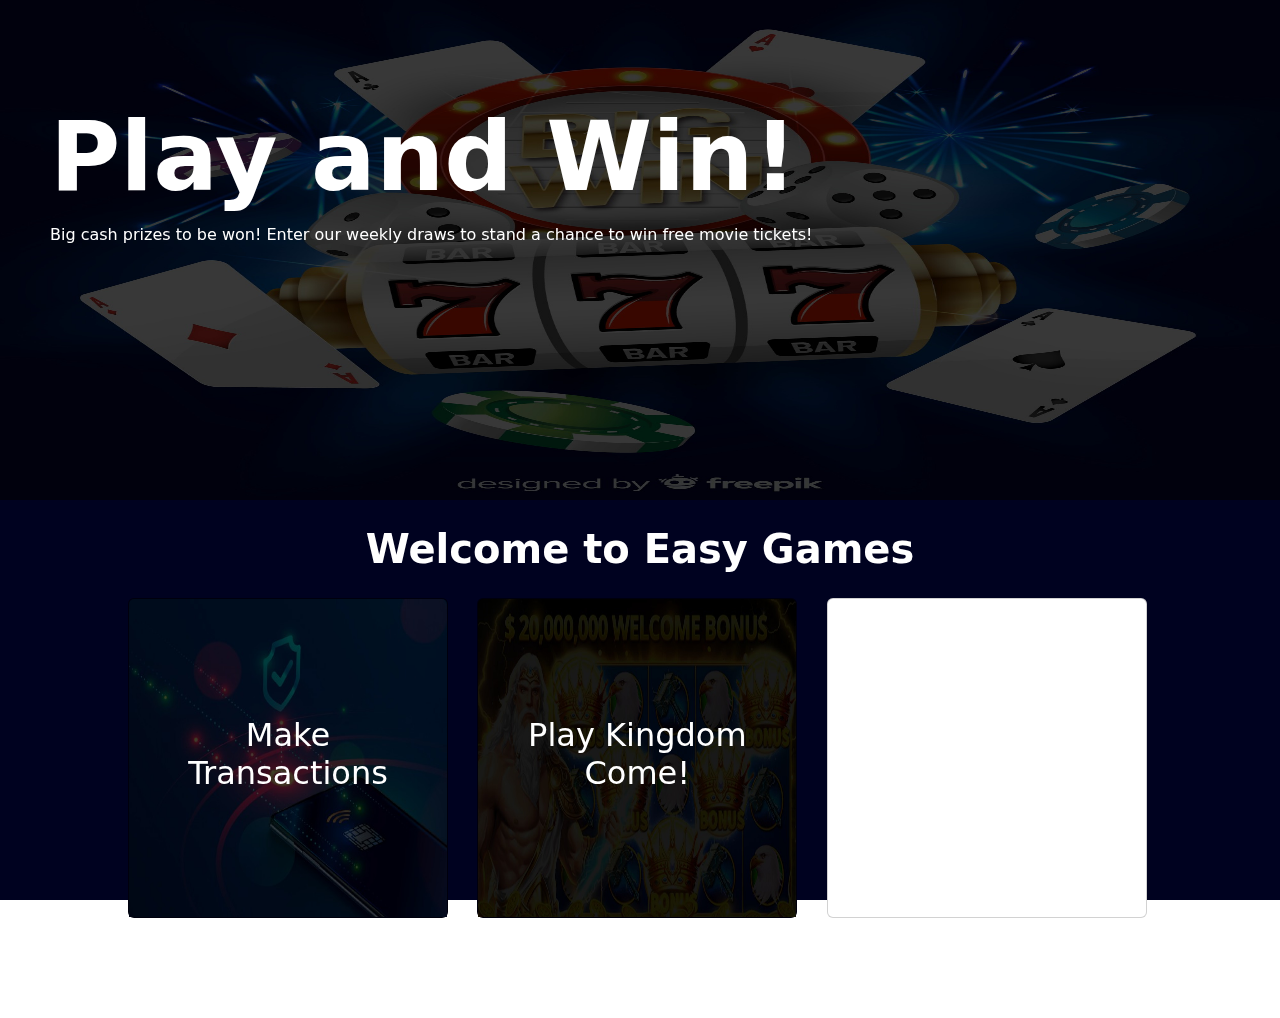
<file: index.html>
<!DOCTYPE html>

<html>

    <head>
        <link href="https://cdn.jsdelivr.net/npm/bootstrap@5.1.3/dist/css/bootstrap.min.css" rel="stylesheet">
        <script src="https://cdn.jsdelivr.net/npm/bootstrap@5.1.3/dist/js/bootstrap.bundle.min.js"></script>
        <script src="https://cdnjs.cloudflare.com/ajax/libs/jquery/3.6.0/jquery.min.js"></script>
        <link href="Styles/common.css" rel="stylesheet">
        <link href="Styles/index.css" rel="stylesheet">
    </head>

    <body>
        <div id="background">
        </div>
        <div id="header">
            <div id="header-text">
                <h1>Play and Win!</h1>
                <p>Big cash prizes to be won! Enter our weekly draws to stand a chance to win free movie tickets!</p>
            </div>
        </div>
        <div id="main-body">
            <h1>Welcome to Easy Games</h1>

            <div class="row text-center h-100">
                <div class="col-sm-4">
                    <div class="card easy-selection" style="width: 20rem; height: 20rem; background-color: #000010;">
                        <div class="card-body align-items-center d-flex justify-content-center" style="z-index: 1;">
                            <h2>
                                <a href="transactions.html">Make Transactions</a>
                            </h2>
                        </div>
                        <img class="card-img-top" src="Images/transaction.jpg" alt="Card image" style="width:100%; height: 100%; position: absolute; z-index: 0;">
                    </div>
                </div>
                <div class="col-sm-4">
                    <div class="card easy-selection" style="width: 20rem; height: 20rem; background-color: #000010;">
                        <div class="card-body align-items-center d-flex justify-content-center" style="z-index: 1;">
                            <h2>
                                <a href="#">Play Kingdom Come!</a>
                            </h2>
                        </div>
                        <img class="card-img-top" src="Images/casino-game-1.jpg" alt="Card image" style="width:100%; height: 100%; position: absolute; z-index: 0;">
                    </div>
                </div>
                <div class="col-sm-4">
                    <div class="card easy-selection" style="width: 20rem; height: 20rem;">
                        <div class="card-body align-items-center d-flex justify-content-center">
                            <h2 style="color: black;">
                                <a href="">Coming Soon</a>
                            </h2>
                        </div>
                    </div>
                </div>
            </div>
        </div>
        <div style="height: 100px;">

        </div>

        <script type="text/javascript">
            $(".easy-selection").mouseenter(
                function(){
                    $(this).animate({width: '25rem', height: '25rem'}, "slow");
                }
            );

            $(".easy-selection").mouseleave(
                function(){
                    $(this).animate({width: '20rem', height: '20rem'}, "slow");
                }
            );
        </script>
    </body>

</html>
</file>
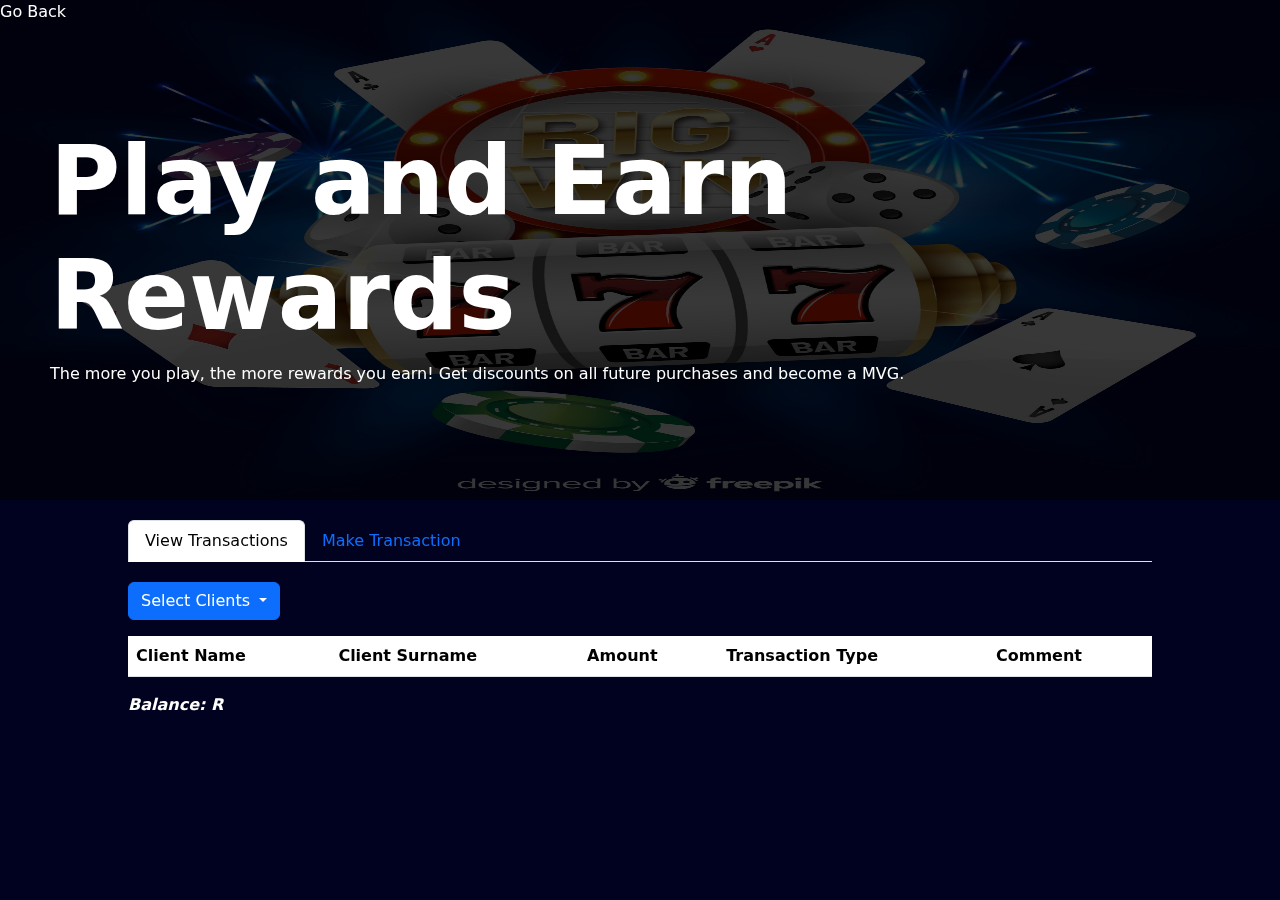
<file: transactions.html>
<!DOCTYPE html>

<html>

    <head>
        <link href="https://cdn.jsdelivr.net/npm/bootstrap@5.1.3/dist/css/bootstrap.min.css" rel="stylesheet">
        <link href="https://cdn.datatables.net/1.12.1/css/jquery.dataTables.min.css" rel="stylesheet">
        <script src="https://cdn.jsdelivr.net/npm/bootstrap@5.1.3/dist/js/bootstrap.bundle.min.js"></script>
        <script src="https://cdnjs.cloudflare.com/ajax/libs/jquery/3.6.0/jquery.min.js"></script>
        <script src="https://cdn.datatables.net/1.12.1/js/jquery.dataTables.min.js"></script>
        <link href="Styles/common.css" rel="stylesheet">
        <link href="Styles/transactions.css" rel="stylesheet">
    </head>

    <body>
        <div class="modal fade" id="comment-edit-modal" tabindex="-1" aria-labelledby="CommentEditModalLabel" aria-hidden="true">
            <div class="modal-dialog">
                <div class="modal-content">
                    <div class="modal-header">
                        <h5 class="modal-title" style="color: black !important;" id="CommentEditModalLabel">Modal title</h5>
                        <button type="button" class="btn-close" data-bs-dismiss="modal" aria-label="Close"></button>
                    </div>
                    <div class="modal-body">
                        <span style="color: black !important; margin-right: 10px;">Edit Comment:</span><input type="text" style="color: black !important;" id="edit-comment-value" value=""><input type="hidden" id="edit-comment-id" value="">
                    </div>
                    <div class="modal-footer">
                        <button type="button" class="btn btn-secondary" data-bs-dismiss="modal">Close</button>
                        <button type="button" class="btn btn-primary submit-comment-update" data-bs-dismiss="modal">Save changes</button>
                    </div>
                </div>
            </div>
        </div>
        <div id="background">
        </div>
        <div id="header">
            <a href="index.html">Go Back</a>
            <div id="header-text">
                <h1>Play and Earn Rewards</h1>
                <p>The more you play, the more rewards you earn! Get discounts on all future purchases and become a MVG.</p>
            </div>
        </div>
        <div id="main-body">
            <ul class="nav nav-tabs" id="transaction-tab" role="tablist">
                <li class="nav-item" role="presentation">
                    <button class="nav-link active" id="view-transaction-tab" data-bs-toggle="tab" data-bs-target="#view-transaction" type="button" role="tab" aria-controls="view-transaction" aria-selected="true">View Transactions</button>
                </li>
                <li class="nav-item" role="presentation">
                    <button class="nav-link" id="make-transaction-tab" data-bs-toggle="tab" data-bs-target="#make-transaction" type="button" role="tab" aria-controls="make-transaction" aria-selected="false">Make Transaction</button>
                </li>
            </ul>
            <div class="tab-content" id="transaction-tab-view">
                <div class="tab-pane fade show active" id="view-transaction" role="tabpanel" aria-labelledby="view-transaction-tab">
                    <div class="dropdown">
                        <button type="button" class="btn btn-primary dropdown-toggle view-transaction-client-button" data-bs-toggle="dropdown">
                          Select Clients
                        </button>
                        <ul class="dropdown-menu view-transaction-client-list">
                        </ul>
                    </div>

                    <div class="client-info">
                        <p class="client-error invisible">

                        </p>
                        <div class="client-table visible">
                            <table class="table">
                                <thead>
                                    <tr>
                                        <th scope="col">Client Name</th>
                                        <th scope="col">Client Surname</th>
                                        <th scope="col">
                                            Amount
                                        </th>
                                        <th scope="col">
                                            Transaction Type
                                        </th>
                                        <th scope="col">
                                            Comment
                                        </th>
                                    </tr>
                                </thead>
                                <tbody id="table-body">
                                </tbody>
                            </table>
                            <i><b>Balance: R<span id="client-balance"></span></b></i>
                        </div>
                    </div>
                </div>
                <div class="tab-pane fade" id="make-transaction" role="tabpanel" aria-labelledby="make-transaction-tab">
                        <div class="mb-3 mt-3">
                            <label for="pwd" class="form-label">Select Cient</label>
                            <div class="dropdown">
                                <button type="button" class="btn btn-primary dropdown-toggle make-transaction-client-button" data-bs-toggle="dropdown">
                                  Select Client
                                </button>
                                <ul class="dropdown-menu make-transaction-client-list border">
                                </ul>
                            </div>
                            <p id="make-transaction-client-error" style="color: red !important;"></p>
                        </div>
                        <div class="mb-3">
                          <label for="pwd" class="form-label">Transaction Type:</label>
                          <div class="dropdown dropdown-menu-make-transaction-types-container">
                            <button type="button" class="btn btn-primary dropdown-toggle make-transaction-type-button" data-bs-toggle="dropdown">
                              Select Transaction
                            </button>
                            <ul class="dropdown-menu make-transaction-type-list">
                            </ul>
                            <p id="make-transaction-type-error" style="color: red !important;"></p>
                        </div>
                        </div>
                        <div class="mb-3 mt-3">
                            <label class="form-label">Amount</label>
                            <input type="number" class="form-control" id="amount" placeholder="Enter Amount" name="amount" step=".01">
                            <p id="make-transaction-amount-error" style="color: red !important;"></p>
                        </div>
                        <div class="mb-3">
                            <label for="comment" class="form-label">Comment:</label>
                            <textarea class="form-control" id="comment" rows="3"></textarea>
                            <p id="make-transaction-comment-error" style="color: red !important;"></p>
                        </div>
                        <button type="submit" class="btn btn-primary submit-transaction">Submit</button>
                </div>
            </div>
        </div>
        <div style="height: 100px;">
            
        </div>

        <script type="text/javascript">

            var portNumber = 7165;

            /* START - SELECT USER FROM DROP DOWN TO VIEW ALL TRANSACTIONS */
            var clientData = {
                id : "",
                firstname : "",
                lastname : "",
                amount : "",
                transactiontype : "",
                comment : ""
            };

            var timeoutInstance;

            var transactionTable;

            //Updates new transactions dynmically (Polling)
            function TransactionPolling(_clientID, reset)
            {
                if(reset)
                {
                    transactionTable = $(".table").DataTable({
                        destroy: true,
                        ajax: function(data, callback, settings){
                            $.ajax({
                                url: "https://localhost:" + portNumber + "/client/" + _clientID,
                                dataType: "json",
                                success: function(responseClient){
                                    $.ajax({
                                        url: "https://localhost:" + portNumber + "/transactions/" + _clientID,
                                        type: "GET",
                                        cache: true,
                                        success: function(responseTransaction)
                                        {
                                            for(var iteration in responseTransaction)
                                            {
                                                responseTransaction[iteration].firstName = responseClient.firstName;
                                                responseTransaction[iteration].surname = responseClient.surname;
                                                responseTransaction[iteration].comment = responseTransaction[iteration].comment + 
                                                    `<a href="#">
                                                        <span class="glyphicon edit-comment-row" data-bs-toggle="modal" data-bs-target="#comment-edit-modal">
                                                            &#x270f;
                                                            <input type="hidden" id="transaction-comment-id" value="${responseTransaction[iteration].transactionID}">
                                                            <input type="hidden" id="transaction-comment-value" value="${responseTransaction[iteration].comment}">
                                                        </span>
                                                    </a>`;
                                            }
                                                
                                            callback({data: responseTransaction});

                                            $("#client-balance").text(responseClient.clientBalance);
                                            
                                            TransactionPolling(_clientID);
                                        }
                                    });
                                }
                            });
                        },
                        columns:[
                            { data : 'firstName' },
                            { data : 'surname' },
                            { data : 'amount' },
                            { data : 'transactionTypeID' },
                            { data : 'comment' }
                        ],
                    });
                }
                else
                {
                    clearInterval(timeoutInstance);
                    timeoutInstance = setInterval( function () {
                        transactionTable.ajax.reload();
                        TransactionPolling(_clientID);
                    }, 1000);
                }
            }

            $(".view-transaction-client-list").on("click", ".view-transaction-client-item", function(){
                $(".view-transaction-client-button").text($(this).text());
                $(this).find('input[type=hidden]').each(function(){
                    TransactionPolling($(this).val(), true);
                });
            });
            /* END - SELECT USER FROM DROP DOWN TO VIEW ALL TRANSACTIONS */



            /* START - SELECTING AN EDIT BUTTON SETS VALUES FOR COMMENT TO BE UPDATED IN MODAL */
            $("#table-body").on("click", ".edit-comment-row", function()
            {
                $("#edit-comment-id").val($(this).children().eq(0).val());
                $("#edit-comment-value").val($(this).children().eq(1).val());
            });
            /* END - SELECTING AN EDIT BUTTON SETS VALUES FOR COMMENT TO BE UPDATED IN MODAL */



            /* START - SUBMIT COMMENT UPDATE */
            $(".submit-comment-update").on("click", function(){
                $.ajax({
                    url: "https://localhost:" + portNumber + "/transactions/" + $("#edit-comment-id").val() + "/" + $("#edit-comment-value").val(),
                    type: "POST",
                    contentType: "application/json",
                    success: function()
                    {
                        $("#edit-comment-id").val("");
                        $("#edit-comment-value").val("");

                        alert("Successfully updated comment!");
                    },
                    error: function (request, status, error)
                    {
                        alert("Update failed!");
                    }
                });
            });
            /* END - SUBMIT COMMENT UPDATE */



            /* START - SELECT A TRANSACTION TYPE */
            $(".make-transaction-type-list").on("click", ".make-transaction-type-item", function(){
                $(".make-transaction-type-button").text($(this).text());
                $(this).find('input[type=hidden]').each(function(){
                    transactionTypeSelected = $(this).val();
                });
            });
            /* END - SELECT A TRANSACTION TYPE */



            /* START - DISPLAYS CLIENT NAMES IN VIEW TRANSACTION AND MAKE TRANSACTION DROP DOWNS */
            $.ajax({
                url: "https://localhost:" + portNumber + "/clients",
                type: "GET",
                cache: true,
                success: function(response)
                {
					$.each(response, function (key, value)
                    {
                        $('.view-transaction-client-list').append(`<li><a class='dropdown-item view-transaction-client-item' href='#'><input type='hidden' id='custId' name='custId' value=${value.clientID}>` + value.firstName + " " + value.surname + "</a></li>");
						$('.make-transaction-client-list').append(`<li><a class='dropdown-item make-transaction-client-item' href='#'><input type='hidden' id='custId' name='custId' value=${value.clientID}>` + value.firstName + " " + value.surname + "</a></li>");
					});
                }
            });
            /* END - DISPLAYS CLIENT NAMES IN VIEW TRANSACTION AND MAKE TRANSACTION DROP DOWNS */



            /* START - STORES EACH USER INPUT IN BELOW VARIABLES */
            var clientIDSelected;
            var transactionTypeSelected;
            var amount;
            var comment;
            /*END - STORES EACH USER INPUT IN ABOVE VARIABLES*/



            /* START - SELECTED USER ID AND STORE IT IN clientIDSelected */
            $(".make-transaction-client-list").on("click", ".make-transaction-client-item", function(){
                $(".make-transaction-client-button").text($(this).text());
                $(this).find('input[type=hidden]').each(function(){
                    clientIDSelected = $(this).val();
                });
            });
            /* END - SELECTED USER ID AND STORE IT IN clientIDSelected */



            /* START - DISPLAYS ALL TRANSACTION TYPES IN DROP DOWN */
            $.ajax({
                url: "https://localhost:" + portNumber + "/transactiontypes",
                type: "GET",
                cache: true,
                success: function(response)
                {
					$.each(response, function (key, value)
                    {
                        $('.make-transaction-type-list').append(`<li><a class='dropdown-item make-transaction-type-item' href='#'><input type='hidden' id='custId' name='custId' value=${value.transactionTypeID}>` + value.transactionTypeName + "</a></li>");
					});
                }
            });
            /* END - DISPLAYS ALL TRANSACTION TYPES IN DROP DOWN */

            

            /* START - CLICK ON SUBMIT AND VALIDATE TEXT INPUT FIELDS */
            $(".submit-transaction").on("click", function(){
                var isError = false;

                if(clientIDSelected == null)
                {
                    isError = true;
                    $("#make-transaction-client-error").text("Error! Select a client.");
                }
                else
                {
                    isError = false;
                    $("#make-transaction-client-error").text("");
                }

                if(transactionTypeSelected == null)
                {
                    isError = true;
                    $("#make-transaction-type-error").text("Error! Select a transaction type.");
                }
                else
                {
                    isError = false;
                    $("#make-transaction-type-error").text("");
                }

                if(!$("#amount").val())
                {
                    isError = true;
                    $("#make-transaction-amount-error").text("Error! Specify an amount.");
                }
                else
                {
                    isError = false;
                    $("#make-transaction-amount-error").text("");
                }

                if(!$("#comment").val())
                {
                    isError = true;
                    $("#make-transaction-comment-error").text("Error! Please describe the transaction.");
                }
                else
                {
                    isError = false;
                    $("#make-transaction-comment-error").text("");
                }

                if(!isError)
                {
                    if(transactionTypeSelected == 1)
                    {
                        amount = Math.abs($("#amount").val());
                    }
                    else
                    {
                        amount = -Math.abs($("#amount").val());
                    }

                    $.ajax({
                        url: "https://localhost:" + portNumber + "/transactions",
                        type:"POST",
                        data: JSON.stringify({"amount" : amount, "transactionTypeID" : transactionTypeSelected, "clientID" : clientIDSelected, "comment" : $("#comment").val()}),
                        contentType: "application/json",
                        success: function(){
                            $("#amount").val("");
                            $("#comment").val("");

                            $(".make-transaction-type-button").text("Select Type");
                            transactionTypeSelected = null;

                            $(".make-transaction-client-button").text("Select Type");
                            clientIDSelected = null;

                            alert("Transaction successful!");
                        },
                        error: function (request, status, error) {
                            alert("Transaction failed!");
                        }
                    });
                }
            });
            /* END - CLICK ON SUBMIT AND VALIDATE TEXT INPUT FIELDS  */

        </script>
    </body>

</html>
</file>
<file: Styles/common.css>
*
{
    margin: 0;
    color: white;
}

a {
    text-decoration: none;
    color: white;
}

#background
{
    position: fixed;
    z-index: -1;
    width: 100%;
    height: 100vh;
    background-color: #000220;
}

#header
{
    width: 100%;
    height: 500px;
    background-image: url("../Images/header_background.jpg");
    background-repeat: no-repeat;
    background-attachment: fixed;
    background-size: 100% 500px;
}

#header-text
{
    position: absolute;
    margin-top: 100px;
    margin-left: 50px;
}

#header-text h1
{
    font-size: 6em;
    font-weight: 900;
}

#main-body
{
    width: 80%;
    margin: auto;
    margin-top: 20px !important;
}
</file>
<file: Styles/index.css>
#main-body h1
{
    margin-top: 25px;
    font-weight: 700;
    text-align: center;
    margin-bottom: 25px;
}
</file>
<file: Styles/transactions.css>
li
{
    color: black !important;
}

#transaction-tab-view
{
    margin-top: 20px;
}
</file>
